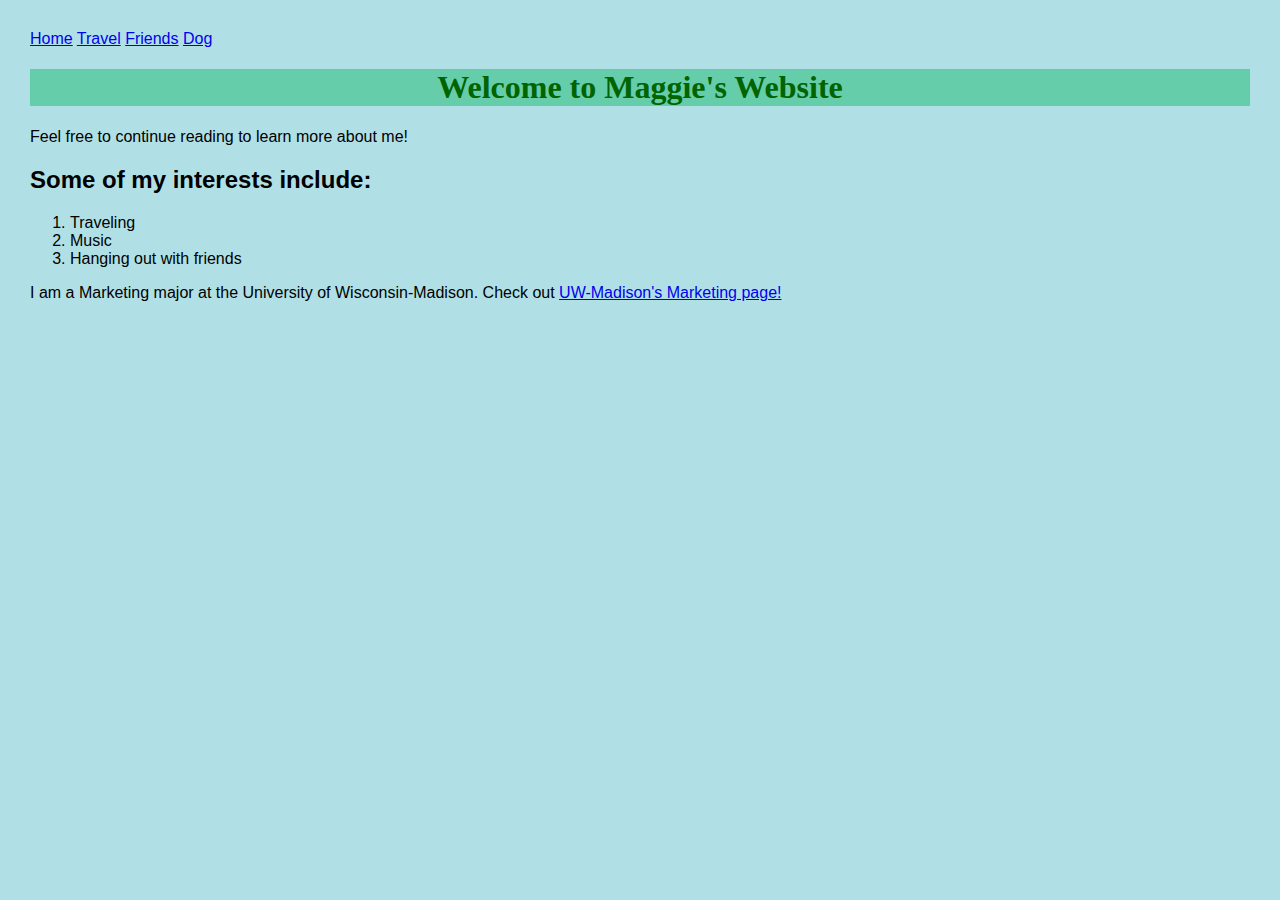
<file: index.html>
<!DOCTYPE html>

<html>
<head>
  <link rel="stylesheet" href="mystyle.css">
<title>Maggie's Website</title>
<meta charset="utf-8">
</head>



<body>

  <nav>
    <a href="index.html">Home</a>
    <a href="travel.html">Travel</a>
    <a href="friends.html">Friends</a>
    <a href="dog.html">Dog</a>

        </nav>


<h1>Welcome to Maggie's Website</h1>

<p>Feel free to continue reading to learn more about me!</p>

<h2>Some of my interests include:</h2>
<ol>
  <li>Traveling</li>
  <li>Music</li>
  <li>Hanging out with friends</li>
</ol>

<p>I am a Marketing major at the University of Wisconsin-Madison. Check out <a href="https://guide.wisc.edu/undergraduate/business/marketing/business-marketing-bba/">UW-Madison's Marketing page!</p>

</body>
</html>
</file>
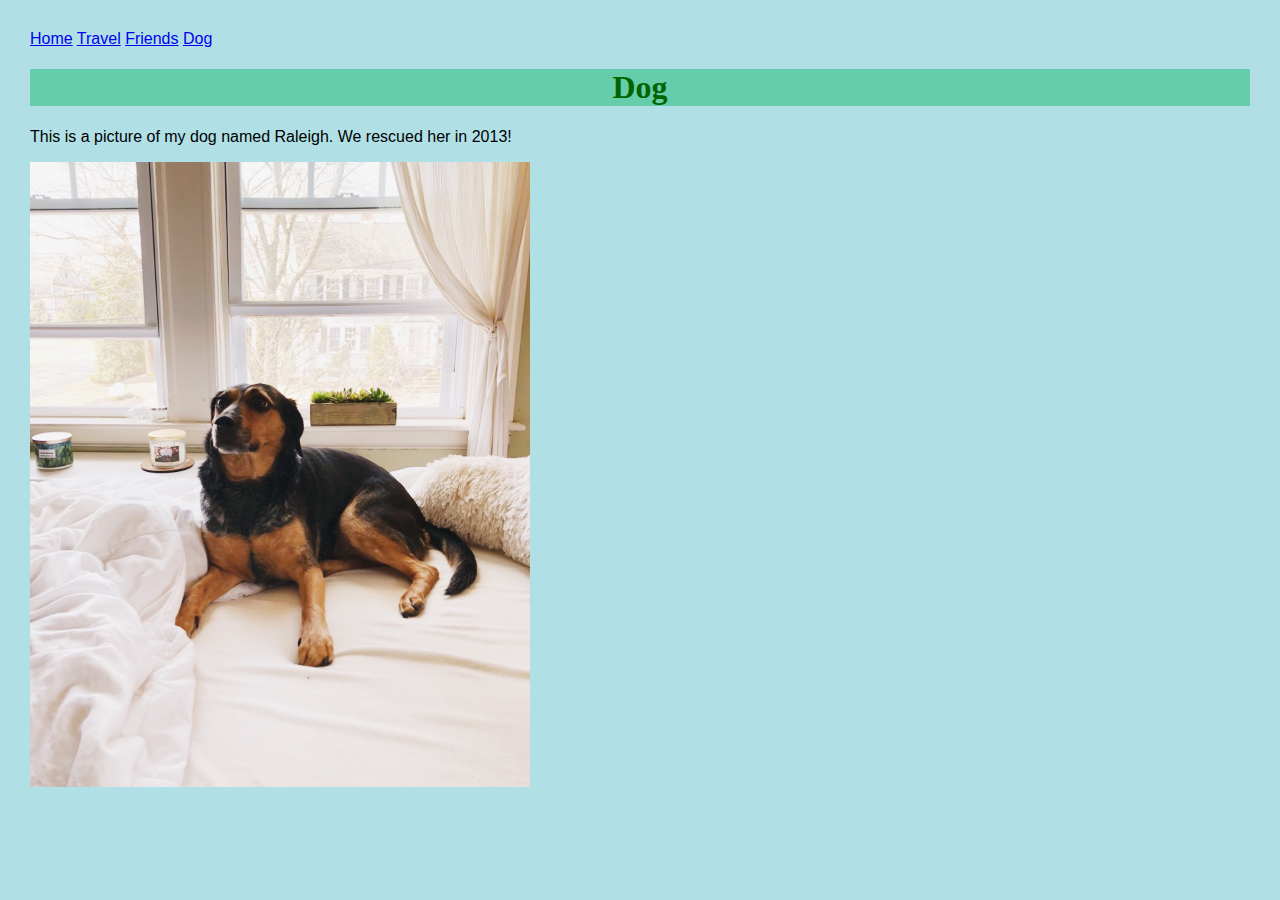
<file: dog.html>
<!DOCTYPE html>

<html>
<head>
  <link rel="stylesheet" href="mystyle.css">
<title>Maggie's Website</title>
<meta charset="utf-8">
</head>



<body>
  <nav>
    <a href="index.html">Home</a>
    <a href="travel.html">Travel</a>
    <a href="friends.html">Friends</a>
    <a href="dog.html">Dog</a>

        </nav>

    <h1>Dog</h1>
    <p> This is a picture of my dog named Raleigh. We rescued her in 2013!</p>
    <img src="raleigh.JPG" alt="Photo of Raleigh" width="500">


</body>
</html>
</file>
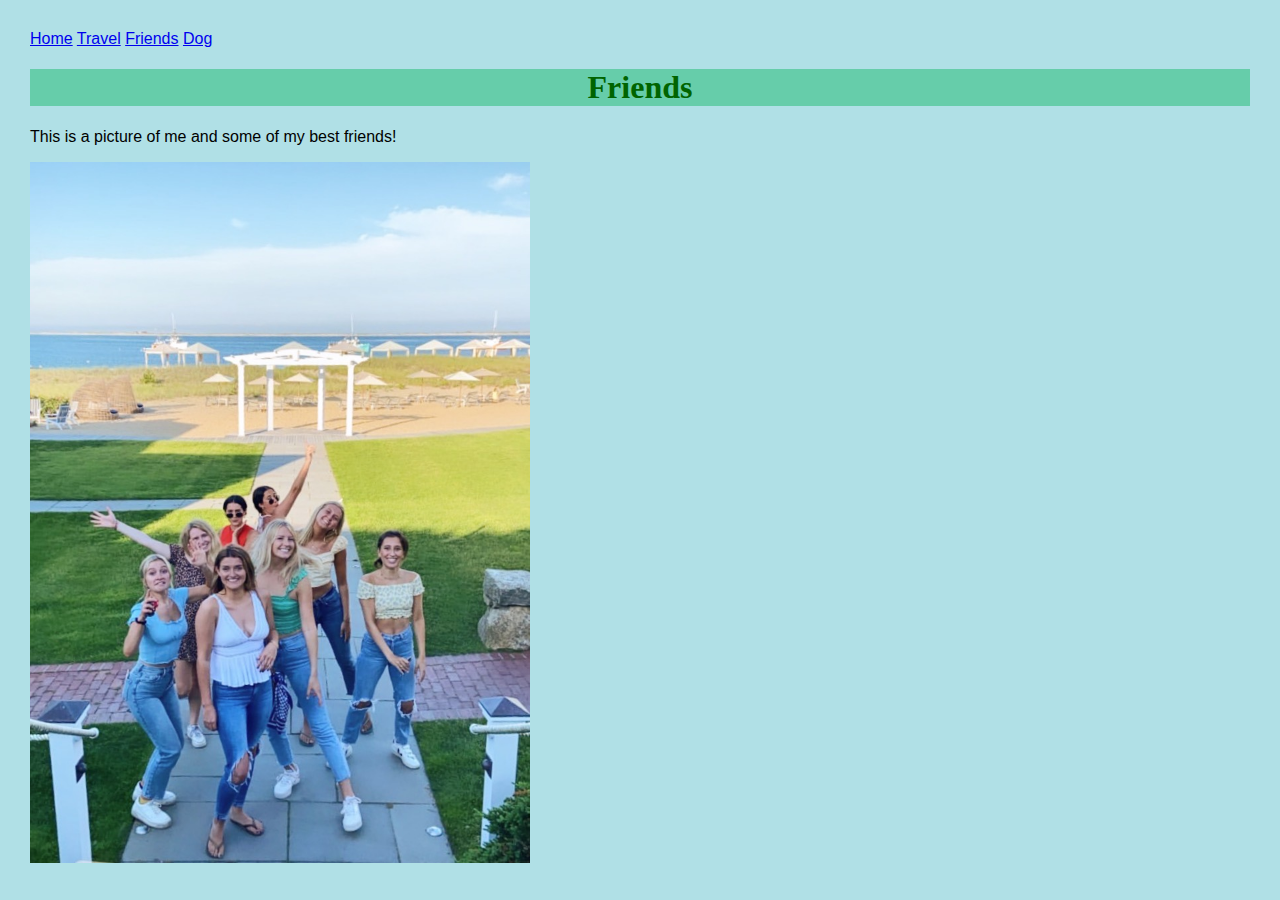
<file: friends.html>
<!DOCTYPE html>

<html>
<head>
  <link rel="stylesheet" href="mystyle.css">
<title>Maggie's Website</title>
<meta charset="utf-8">
</head>



<body>
  <nav>
    <a href="index.html">Home</a>
    <a href="travel.html">Travel</a>
    <a href="friends.html">Friends</a>
    <a href="dog.html">Dog</a>

        </nav>

    <h1>Friends</h1>
    <p> This is a picture of me and some of my best friends!</p>
    <img src="IMG_6654.JPG" alt="Photo of friends" width="500">


</body>
</html>
</file>
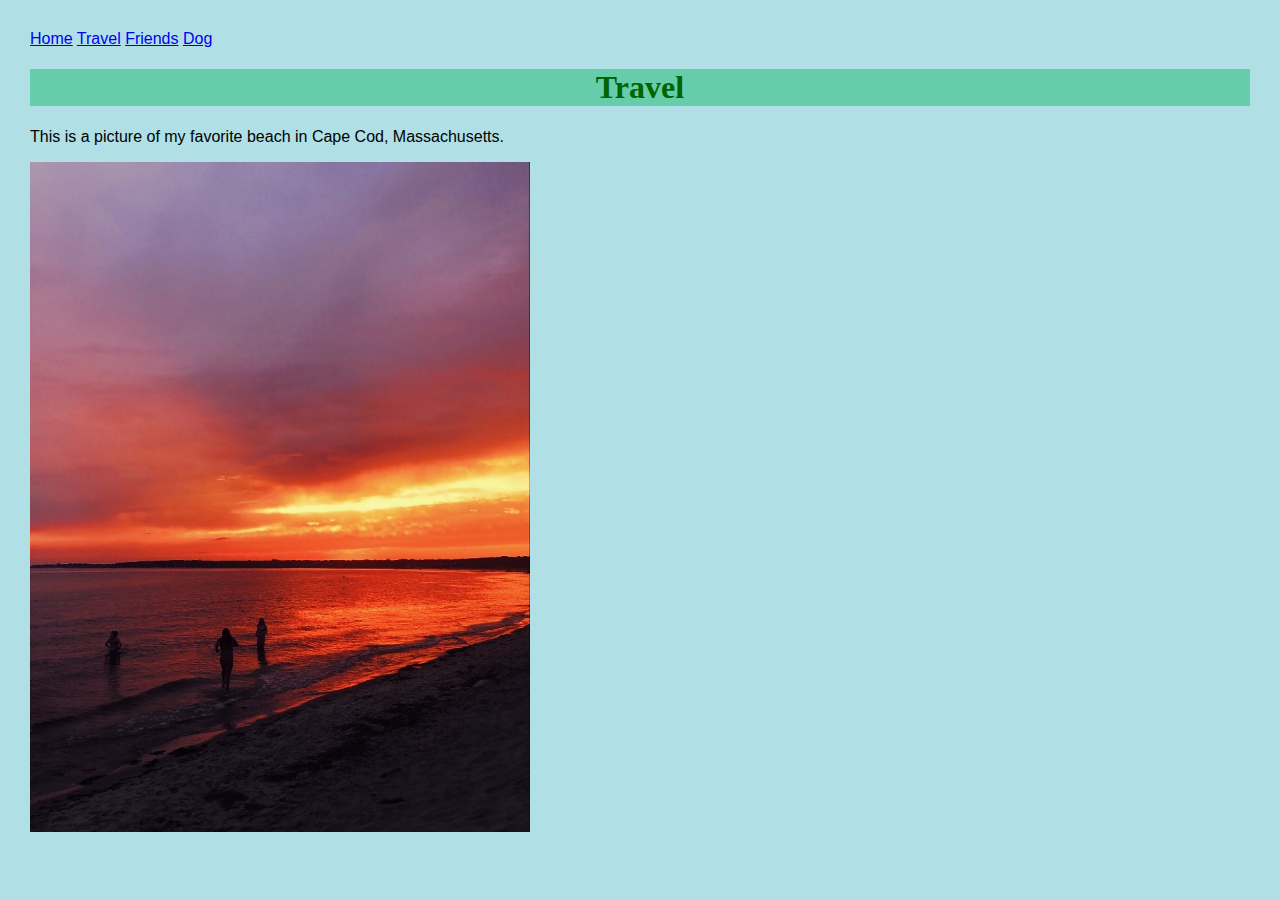
<file: travel.html>
<!DOCTYPE html>

<html>
<head>
  <link rel="stylesheet" href="mystyle.css">
<title>Maggie's Website</title>
<meta charset="utf-8">
</head>



<body>
  <nav>
    <a href="index.html">Home</a>
    <a href="travel.html">Travel</a>
    <a href="friends.html">Friends</a>
    <a href="dog.html">Dog</a>

        </nav>

    <h1>Travel</h1>
    <p> This is a picture of my favorite beach in Cape Cod, Massachusetts.</p>
    <img src="IMG_6653.JPG" alt="Photo of Hardings Beach" width="500">


</body>
</html>
</file>
<file: mystyle.css>
body {
  background-color: powderblue;
  font-family: "Helvetica", Arial, sans-serif;
  margin-top: 30px;
  margin-bottom: 30px;
  margin-left: 30px;
  margin-right: 30px;
}

h1 {
  font-family: "times new roman", times, serif;
  text-align: center;
  color: darkgreen;
  background-color: mediumaquamarine;
}
</file>
